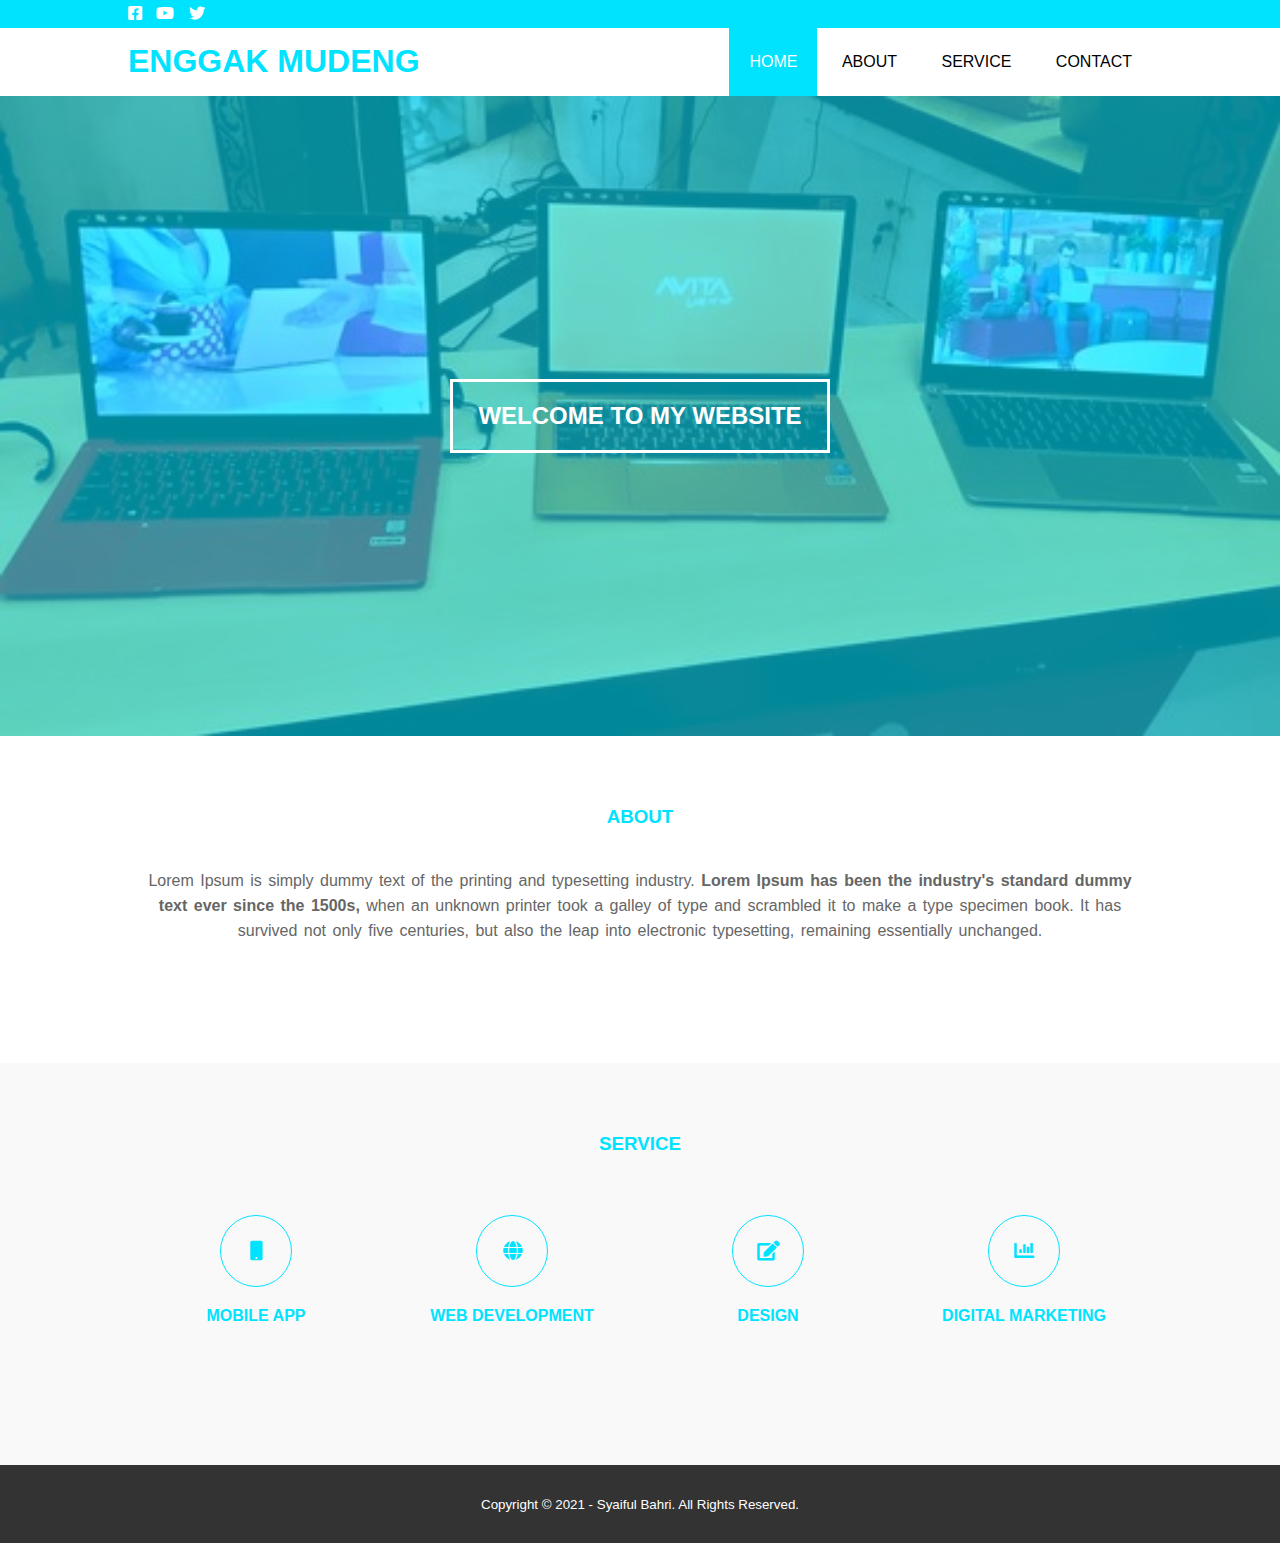
<file: index.html>
<!DOCTYPE html>
<html>
	<head>
		<meta charset="utf-8">
		<meta name="viewport" content="width=device-width, initial-scale=1">
		<title>ENGGAK MUDENG</title>
		<link rel="stylesheet" type="text/css" href="style.css"/>
		<link rel="stylesheet" type="text/css" href="https://cdnjs.cloudflare.com/ajax/libs/font-awesome/5.15.3/css/all.min.css"/>
		<script src="https://code.jquery.com/jquery-3.6.0.min.js" integrity="sha256-/xUj+3OJU5yExlq6GSYGSHk7tPXikynS7ogEvDej/m4=" crossorigin="anonymous"></script>
	</head>
	<body>
		<!-- loader -->
		<div class="bg-loader">
			<div class="loader"></div>
		</div>
		
		<!-- header -->
		<div class="medsos">
			<div class="container">
				<ul>
					<li><a href=""><i class="fab fa-facebook-square"></i></a></li>
					<li><a href=""><i class="fab fa-youtube"></i></a></li>
					<li><a href=""><i class="fab fa-twitter"></i></a></li>
				</ul>
			</div>
		</div>
		<header>
			<div class="container">
				<h1><a href="index.html">ENGGAK MUDENG</a></h1>
				<ul>
					<li class="active"><a href="index.html">HOME</a></li>
					<li><a href="about.html">ABOUT</a></li>
					<li><a href="service.html">SERVICE</a></li>
					<li><a href="contact.html">CONTACT</a></li>
				</ul>
			</div>
		</header>
		<!-- banner -->
		<section class="banner">
			<h2>WELCOME TO MY WEBSITE</h2>
		</section>
		
		<!-- about -->
		<section class="about">
			<div class="container">
				<h3>ABOUT</h3>
				<p>Lorem Ipsum is simply dummy text of the printing and typesetting industry. <strong>Lorem Ipsum has been the industry's standard dummy text ever since the 1500s,</strong> when an unknown printer took a galley of type and scrambled it to make a type specimen book. It has survived not only five centuries, but also the leap into electronic typesetting, remaining essentially unchanged.</p>
			</div>
		</section>
		
		<!-- service -->
		<section class="service">
			<div class="container">
				<h3>SERVICE</h3>
				<div class="box">
					<div class="col-4">
						<div class="icon"><i class="fas fa-mobile"></i></div>
						<h4>MOBILE APP</h4>
					</div>
					<div class="col-4">
						<div class="icon"><i class="fas fa-globe"></i></div>
						<h4>WEB DEVELOPMENT</h4>
						</div><div class="col-4">
						<div class="icon"><i class="fas fa-edit"></i></div>
						<h4>DESIGN</h4>
						</div><div class="col-4">
						<div class="icon"><i class="fas fa-chart-bar"></i></div>
						<h4>DIGITAL MARKETING</h4>
					</div>
				</div>
			</div>
		</section>
		
		<!-- footer -->
		<footer>
			<div class="container">
				<small>Copyright &copy; 2021 - Syaiful Bahri. All Rights Reserved.</small>
			</div>
		</footer>
		
		<script type="text/javascript">
			$(document).ready(function(){
				$(".bg-loader").hide();
			})
		</script>
	</body>
</html>
</file>
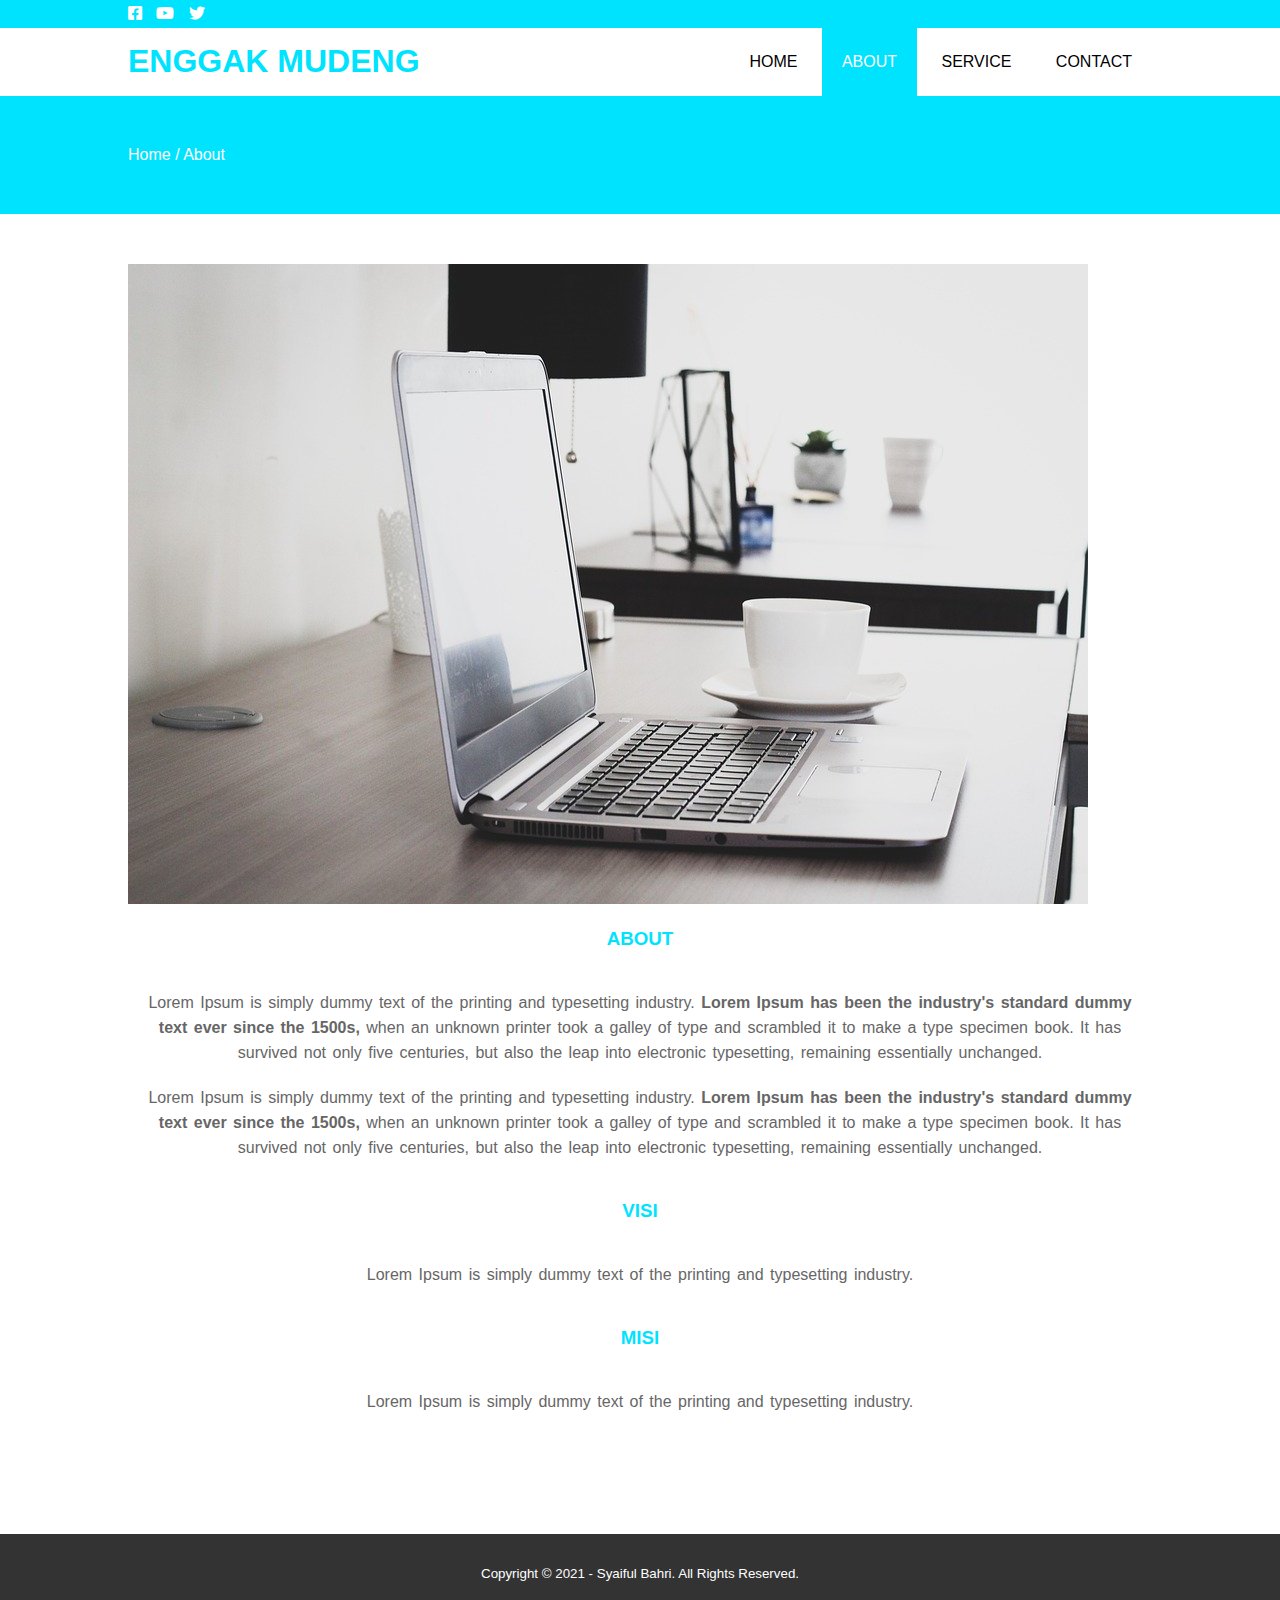
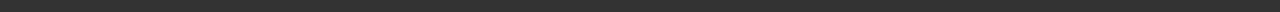
<file: about.html>
<!DOCTYPE html>
<html>
	<head>
		<meta charset="utf-8">
		<meta name="viewport" content="width=device-width, initial-scale=1">
		<title>ENGGAK MUDENG</title>
		<link rel="stylesheet" type="text/css" href="style.css"/>
		<link rel="stylesheet" type="text/css" href="https://cdnjs.cloudflare.com/ajax/libs/font-awesome/5.15.3/css/all.min.css"/>
		<script src="https://code.jquery.com/jquery-3.6.0.min.js" integrity="sha256-/xUj+3OJU5yExlq6GSYGSHk7tPXikynS7ogEvDej/m4=" crossorigin="anonymous"></script>
	</head>
	<body>
		<!-- loader -->
		<div class="bg-loader">
			<div class="loader"></div>
		</div>
		
		<!-- header -->
		<div class="medsos">
			<div class="container">
				<ul>
					<li><a href=""><i class="fab fa-facebook-square"></i></a></li>
					<li><a href=""><i class="fab fa-youtube"></i></a></li>
					<li><a href=""><i class="fab fa-twitter"></i></a></li>
				</ul>
			</div>
		</div>
		<header>
			<div class="container">
				<h1><a href="index.html">ENGGAK MUDENG</a></h1>
				<ul>
					<li><a href="index.html">HOME</a></li>
					<li class="active"><a href="about.html">ABOUT</a></li>
					<li><a href="service.html">SERVICE</a></li>
					<li><a href="contact.html">CONTACT</a></li>
				</ul>
			</div>
		</header>
		
		<!-- label -->
		<section class="label">
			<div class="container">
				<p>Home / About</p>
			</div>
		</section>
		
		<!-- about -->
		<section class="about">
			<div class="container">
				<img src="img/banner.jpg"/>
				<h3>ABOUT</h3>
				<p>Lorem Ipsum is simply dummy text of the printing and typesetting industry. <strong>Lorem Ipsum has been the industry's standard dummy text ever since the 1500s,</strong> when an unknown printer took a galley of type and scrambled it to make a type specimen book. It has survived not only five centuries, but also the leap into electronic typesetting, remaining essentially unchanged.</p>
				<p>Lorem Ipsum is simply dummy text of the printing and typesetting industry. <strong>Lorem Ipsum has been the industry's standard dummy text ever since the 1500s,</strong> when an unknown printer took a galley of type and scrambled it to make a type specimen book. It has survived not only five centuries, but also the leap into electronic typesetting, remaining essentially unchanged.</p>
				<h3>VISI</h3>
				<p>Lorem Ipsum is simply dummy text of the printing and typesetting industry.</p>
				<h3>MISI</h3>
				<p>Lorem Ipsum is simply dummy text of the printing and typesetting industry.</p>
			</div>
		</section>
		
		<!-- footer -->
		<footer>
			<div class="container">
				<small>Copyright &copy; 2021 - Syaiful Bahri. All Rights Reserved.</small>
			</div>
		</footer>
		
		<script type="text/javascript">
			$(document).ready(function(){
				$(".bg-loader").hide();
			})
		</script>
	</body>
</html>
</file>
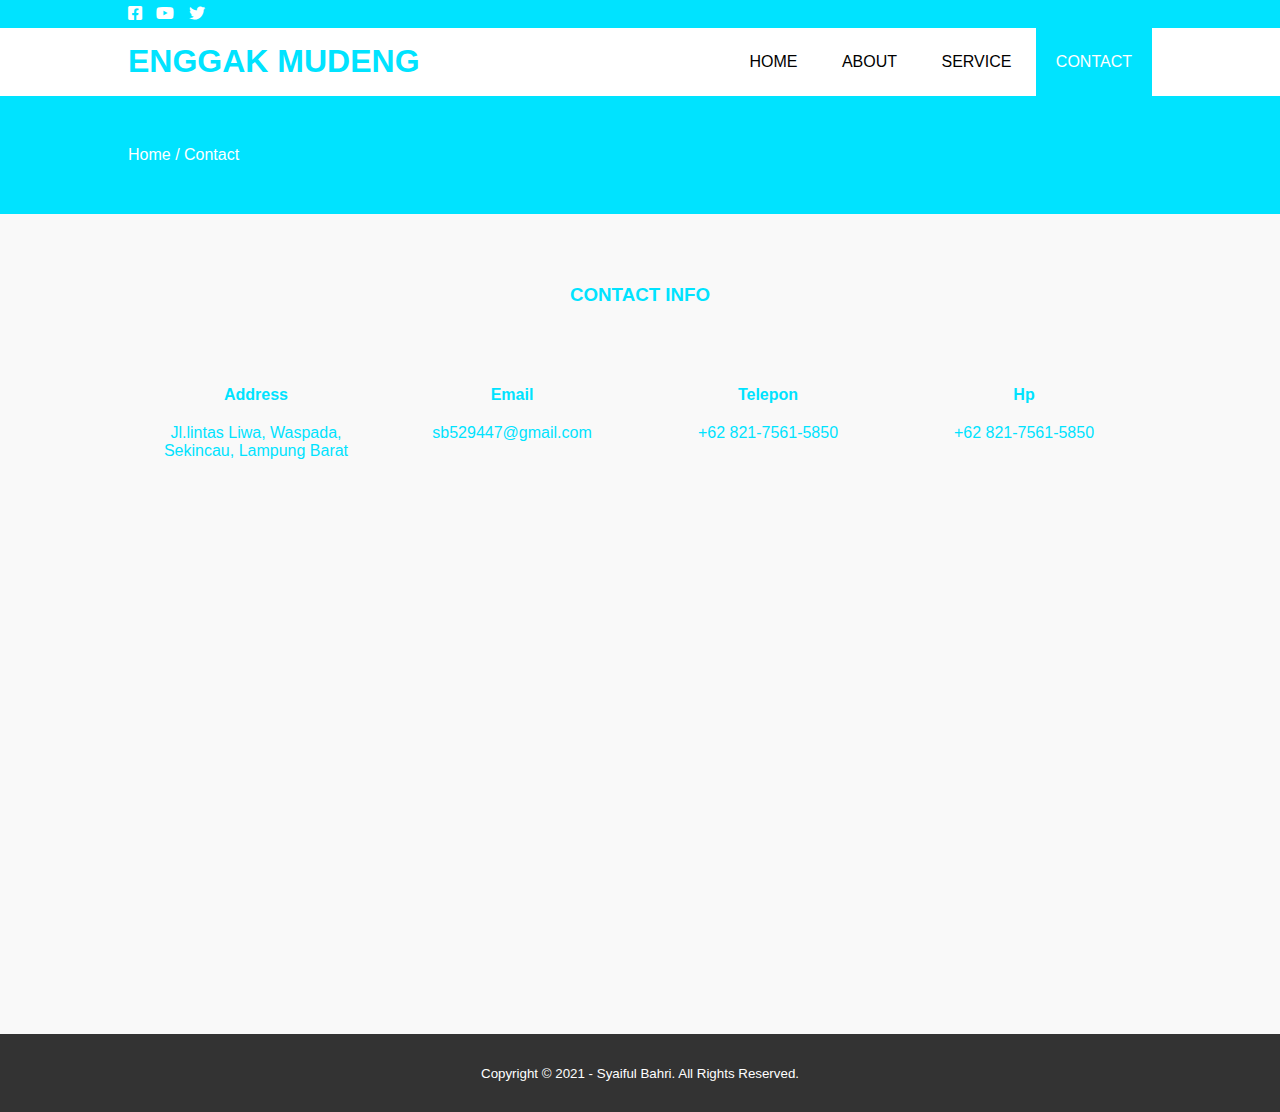
<file: contact.html>
<!DOCTYPE html>
<html>
	<head>
		<meta charset="utf-8">
		<meta name="viewport" content="width=device-width, initial-scale=1">
		<title>ENGGAK MUDENG</title>
		<link rel="stylesheet" type="text/css" href="style.css"/>
		<link rel="stylesheet" type="text/css" href="https://cdnjs.cloudflare.com/ajax/libs/font-awesome/5.15.3/css/all.min.css"/>
		<script src="https://code.jquery.com/jquery-3.6.0.min.js" integrity="sha256-/xUj+3OJU5yExlq6GSYGSHk7tPXikynS7ogEvDej/m4=" crossorigin="anonymous"></script>
	</head>
	<body>
		<!-- loader -->
		<div class="bg-loader">
			<div class="loader"></div>
		</div>
		
		<!-- header -->
		<div class="medsos">
			<div class="container">
				<ul>
					<li><a href=""><i class="fab fa-facebook-square"></i></a></li>
					<li><a href=""><i class="fab fa-youtube"></i></a></li>
					<li><a href=""><i class="fab fa-twitter"></i></a></li>
				</ul>
			</div>
		</div>
		<header>
			<div class="container">
				<h1><a href="index.html">ENGGAK MUDENG</a></h1>
				<ul>
					<li><a href="index.html">HOME</a></li>
					<li><a href="about.html">ABOUT</a></li>
					<li><a href="service.html">SERVICE</a></li>
					<li class="active"><a href="contact.html">CONTACT</a></li>
				</ul>
			</div>
		</header>
		
		<!-- label -->
		<section class="label">
			<div class="container">
				<p>Home / Contact</p>
			</div>
		</section>
		
		<!-- service -->
		<section class="service">
			<div class="container">
				<h3>CONTACT INFO</h3>
				<div class="box">
					<div class="col-4">
						<h4>Address</h4>
						<p>Jl.lintas Liwa, Waspada, Sekincau, Lampung Barat</p>
					</div>
					<div class="col-4">
						<h4>Email</h4>
						<p>sb529447@gmail.com</p>
					</div>
					<div class="col-4">
						<h4>Telepon</h4>
						<p>+62 821-7561-5850</p>
					</div>
					<div class="col-4">
						<h4>Hp</h4>
						<p>+62 821-7561-5850</p>
					</div>
					<iframe src="https://www.google.com/maps/embed?pb=!1m18!1m12!1m3!1d3974.402332078406!2d104.07405461412657!3d-5.038330952643967!2m3!1f0!2f0!3f0!3m2!1i1024!2i768!4f13.1!3m3!1m2!1s0x2e478fa7287b49e7%3A0x178b3fadab5218c0!2sKebun%20Raya%20Liwa!5e0!3m2!1sid!2sid!4v1626275358055!5m2!1sid!2sid" width="100%" height="450" style="border:0;" allowfullscreen="" loading="lazy"></iframe>
				</section>
				
				<!-- footer -->
				<footer>
					<div class="container">
						<small>Copyright &copy; 2021 - Syaiful Bahri. All Rights Reserved.</small>
					</div>
				</footer>
				
				<script type="text/javascript">
					$(document).ready(function(){
						$(".bg-loader").hide();
					})
				</script>
			</body>
		</html>
</file>
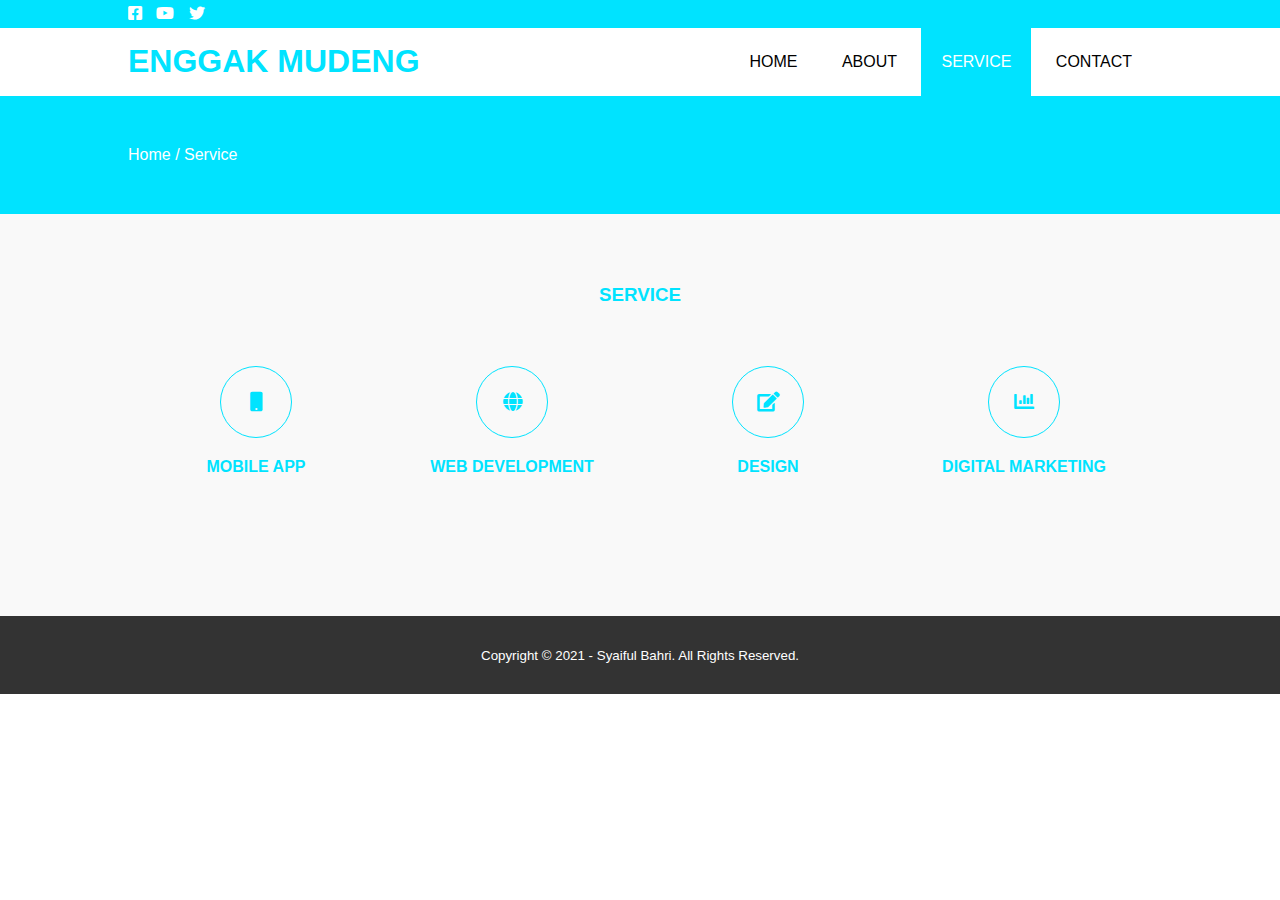
<file: service.html>
<!DOCTYPE html>
<html>
	<head>
		<meta charset="utf-8">
		<meta name="viewport" content="width=device-width, initial-scale=1">
		<title>ENGGAK MUDENG</title>
		<link rel="stylesheet" type="text/css" href="style.css"/>
		<link rel="stylesheet" type="text/css" href="https://cdnjs.cloudflare.com/ajax/libs/font-awesome/5.15.3/css/all.min.css"/>
		<script src="https://code.jquery.com/jquery-3.6.0.min.js" integrity="sha256-/xUj+3OJU5yExlq6GSYGSHk7tPXikynS7ogEvDej/m4=" crossorigin="anonymous"></script>
	</head>
	<body>
		<!-- loader -->
		<div class="bg-loader">
			<div class="loader"></div>
		</div>
		
		<!-- header -->
		<div class="medsos">
			<div class="container">
				<ul>
					<li><a href=""><i class="fab fa-facebook-square"></i></a></li>
					<li><a href=""><i class="fab fa-youtube"></i></a></li>
					<li><a href=""><i class="fab fa-twitter"></i></a></li>
				</ul>
			</div>
		</div>
		<header>
			<div class="container">
				<h1><a href="index.html">ENGGAK MUDENG</a></h1>
				<ul>
					<li><a href="index.html">HOME</a></li>
					<li><a href="about.html">ABOUT</a></li>
					<li class="active"><a href="service.html">SERVICE</a></li>
					<li><a href="contact.html">CONTACT</a></li>
				</ul>
			</div>
		</header>
		
		<!-- label -->
		<section class="label">
			<div class="container">
				<p>Home / Service</p>
			</div>
		</section>
		
		<!-- service -->
		<section class="service">
			<div class="container">
				<h3>SERVICE</h3>
				<div class="box">
					<div class="col-4">
						<div class="icon"><i class="fas fa-mobile"></i></div>
						<h4>MOBILE APP</h4>
					</div>
					<div class="col-4">
						<div class="icon"><i class="fas fa-globe"></i></div>
						<h4>WEB DEVELOPMENT</h4>
						</div><div class="col-4">
						<div class="icon"><i class="fas fa-edit"></i></div>
						<h4>DESIGN</h4>
						</div><div class="col-4">
						<div class="icon"><i class="fas fa-chart-bar"></i></div>
						<h4>DIGITAL MARKETING</h4>
					</div>
				</div>
			</div>
		</section>
		
		<!-- footer -->
		<footer>
			<div class="container">
				<small>Copyright &copy; 2021 - Syaiful Bahri. All Rights Reserved.</small>
			</div>
		</footer>
		
		<script type="text/javascript">
			$(document).ready(function(){
				$(".bg-loader").hide();
			})
		</script>
	</body>
</html>
</file>
<file: style.css>
* {
	padding:0;
	margin:0;
	font-family: sans-serif;
}
a {
	color: inherit;
	text-decoration: none;
}
img{
	max-width:100%;
}
.medsos {
	padding: 5px 0;
	background-color: #00E3FF;
}
.medsos ul li {
	display: inline-block;
	color: #fff;
	margin-right:10px;
}
.container {
	width: 80%;
	margin:0 auto;
}
.container:after {
	content:'';
	display: block;
	clear: both;
}

header h1 {
	float: left;
	padding: 15px 0px;
	color:#00E3FF;
}
header ul {
	float: right;
}
header ul li {
	display: inline-block;
}
header ul li a {
	padding: 25px 20px;
	display: inline-block;
}
header ul li a:hover{
	background-color: #00E3FF;
	color:#fff;
	background-size: cover
}
.active {
	background-color: #00E3FF;
	color:#fff;
}
.banner {
	height: 60vh;
	background-image: url("img/banner1.jpg");
	background-size:cover;
	position: relative;
	display: flex;
	justify-content: center;
	align-items: center;
}
.banner:after{
	content:'';
	display: block;
	position: absolute;
	top:0;
	left:0;
	right:0;
	bottom:0;
	background-color: rgba(0, 227, 255, .6);
}
.banner h2 {
	color: #fff;
	z-index: 1;
	padding: 20px 25px;
	border: 3px solid #fff;
}
section {
	padding: 50px 0;
}
section h3{
	text-align: center;
	padding: 20px 0;
	color: #00E3FF;
	margin-bottom: 20px;
}
.about,
.service {
	padding-bottom: 100px;
}
.about p {
	color: #666;
	word-spacing: 2px;
	line-height: 25px;
	margin: 20px;
	text-align: center;
	
}
.service {
	background-color: #f9f9f9;
}
.box  {
	color:#00E3FF;
}
.box:after{
	content: '';
	display: block;
	clear: both;
}
.box .col-4 {
	width:25%;
	padding:20px;
	box-sizing: border-box;
	
	text-align: center;
	float: left;
}
.icon {
	width: 70px;
	height: 70px;
	border: 1px solid;
	border-radius: 50%;
	text-align: center;
	line-height:70px;
	font-size:20px;
	margin: 0 auto;
}
.box .col-4 h4{
	margin: 20px 0;
}
footer {
	padding:30px 0;
	background-color: #333;
	color: #fff;
	text-align: center;
}
.bg-loader {
	background-color: #eee;
	position: fixed;
	top: 0;
	left: 0;
	right: 0;
	bottom: 0;
	z-index: 9999;
	display: flex;
	justify-content: center;
	align-items: center;
}
.bg-loader .loader{
	width: 100px;
	height: 100px;
	border: 1px solid #fff;
	border-radius: 50%;
	border-top-color: #00E3FF;
	border-right-color: #00E3FF;
	border-bottom-color: #00E3FF;
	animation: puterin .5s linear infinite;
}
.label {
	background-color: #00E3FF;
	color: #fff;
}
@keyframes puterin {
	100% {
		transform: rotate(360deg)
	}
}
@media screen and (max-width: 760px){
	.container {
		width: 90%;
		}header h1 {
		text-align: center;
		float: none;
	}
	header ul {
		text-align: center;
		float: none;
	}
	header ul {
		font-size: 13px;
	}
	.box .col-4 {
		width:100%;
		float: none;
		margin-bottom: 20px;
	}
}
</file>
